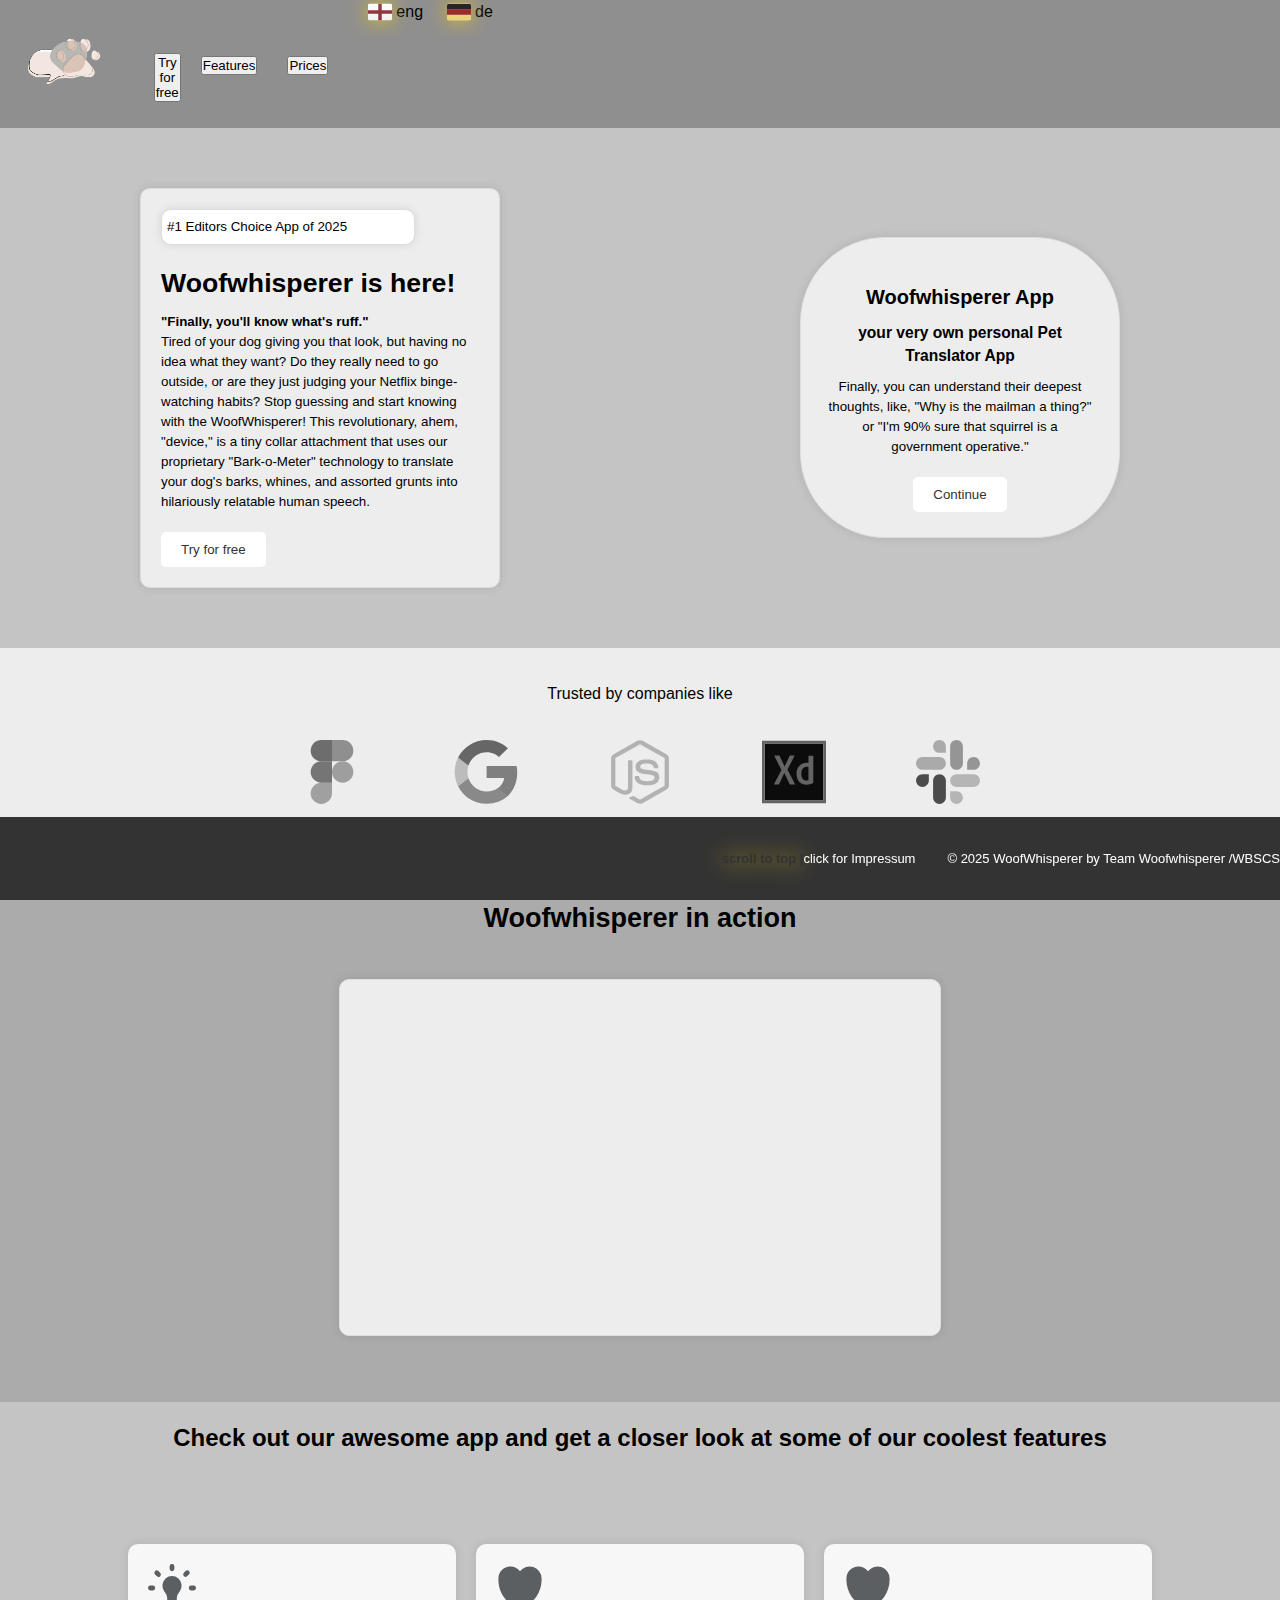
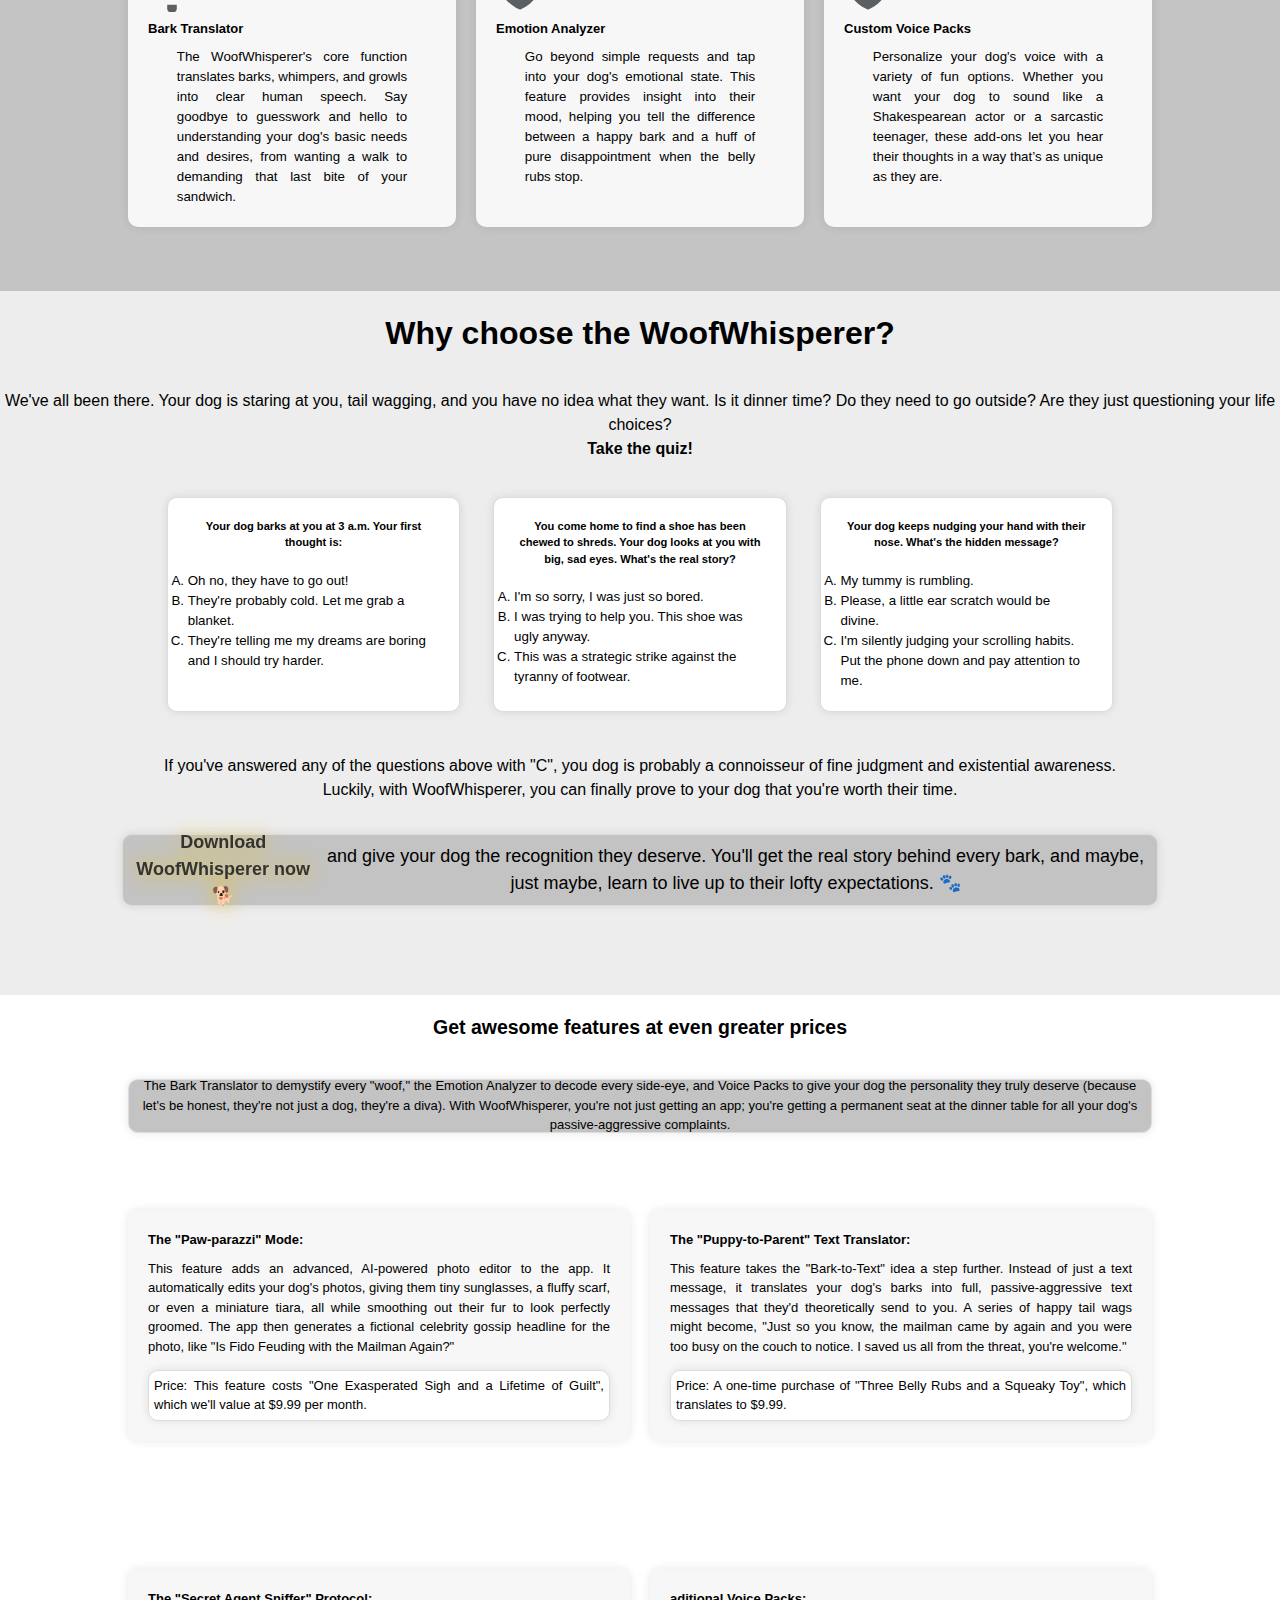
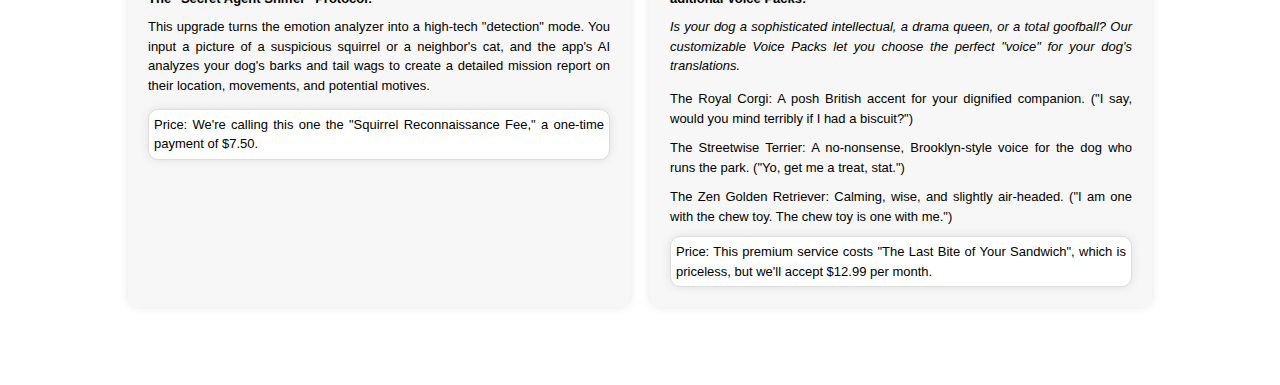
<file: index.html>
<!DOCTYPE html>
<html lang="en">
  <head>
    <meta charset="UTF-8" />
    <meta name="viewport" content="width=device-width, initial-scale=1.0" />
    <title>Working on da primer</title>
    <link rel="stylesheet" href="static/primer.css" />
  </head>
  <body>
    <header class="header" id="totop">
      <div class="flag-container">
        <div class="flag-icon-container">
          <a href="./index-de.html"
            ><img src="./static/img/flag-de.svg" class="flag-icon" alt="" /></a
          >de
        </div>
        <div class="flag-icon-container">
          <a href="./index.html"
            ><img src="./static/img/flag-eng.svg" class="flag-icon" alt="" /></a
          >eng
        </div>
        <div class="paw-icon-container">
          <img src="./static/img/paw.png" alt="" class="paw-icon" />
          <div>
            <nav class="menu">
              <ul>
                <li>
                  <button
                    type="button"
                    onclick="window.location.href='./teaser.html'"
                    class="try-button"
                  >
                    Try for free
                  </button>
                </li>
                <li>
                  <button
                    type="button"
                    onclick="window.location.href='./index.html#whyalwaysmal'"
                    class="try-button"
                  >
                    Features
                  </button>
                </li>
                <li>
                  <button
                    type="button"
                    onclick="window.location.href='./index.html#features-pricing'"
                    class="try-button"
                  >
                    Prices
                  </button>
                </li>
              </ul>
            </nav>
          </div>
        </div>
      </div>
    </header>
    <!-- opener and demos -->
    <section class="opener-demos">
      <div class="opener">
        <div class="product-info">
          <div class="randominfobox">#1 Editors Choice App of 2025</div>
          <h1>Woofwhisperer is here!</h1>

          <div><strong>"Finally, you'll know what's ruff."</strong></div>
          <div>
            <p>
              Tired of your dog giving you that look, but having no idea what
              they want? Do they really need to go outside, or are they just
              judging your Netflix binge-watching habits? Stop guessing and
              start knowing with the WoofWhisperer! This revolutionary, ahem,
              "device," is a tiny collar attachment that uses our proprietary
              "Bark-o-Meter" technology to translate your dog's barks, whines,
              and assorted grunts into hilariously relatable human speech.
            </p>
          </div>
          <button>Try for free</button>
        </div>
      </div>
      <div class="demos">
        <h2>Woofwhisperer App<br /></h2>
        <h3>your very own personal Pet Translator App</h3>
        <div>
          <p>
            Finally, you can understand their deepest thoughts, like, "Why is
            the mailman a thing?" or "I'm 90% sure that squirrel is a government
            operative."
          </p>
        </div>
        <button>Continue</button>
      </div>
    </section>

    <!-- trusted companies -->
    <section class="trusted-companies">
      <div class="trusted-companies-container">
        <div class="trusted-companies-title">
          <p>Trusted by companies like</p>
        </div>
        <div class="logos">
          <object
            type="image/svg+xml"
            data="static/img/figma.svg"
            alt="Company Logo"
            width="64px"
            height="64px"
          ></object>
          <object
            type="image/svg+xml"
            data="static/img/gdev.svg"
            alt="Company Logo"
            width="64px"
            height="64px"
          ></object>
          <object
            type="image/svg+xml"
            data="static/img/njs.svg"
            alt="Company Logo"
            width="64px"
            height="64px"
          ></object>
          <object
            type="image/svg+xml"
            data="static/img/xd.svg"
            alt="Company Logo"
            width="64px"
            height="64px"
          ></object>
          <object
            type="image/svg+xml"
            data="static/img/slack.svg"
            alt="Company Logo"
            width="64px"
            height="64px"
          ></object>
        </div>
      </div>
    </section>

    <!-- video section -->
    <section class="video-section">
      <h2>Woofwhisperer in action</h2>
      <div class="product-video">
        <iframe
          width="560"
          height="315"
          src="https://www.youtube-nocookie.com/embed/7K1PeiE8TZQ?si=togZ_W5q17M83tca"
          title="YouTube video player"
          frameborder="0"
          allow="accelerometer; autoplay; clipboard-write; encrypted-media; gyroscope; picture-in-picture; web-share"
          referrerpolicy="strict-origin-when-cross-origin"
          allowfullscreen
        ></iframe>
      </div>
    </section>

    <!-- features section -->
    <section class="features-section">
      <h2 class="features-title">
        Check out our awesome app and get a closer look at some of our coolest
        features
      </h2>

      <br />

      <div class="features-container">
        <div class="feature">
          <img
            src="static/img/hint.svg"
            alt="Feature 1"
            width="48px"
            height="48px"
          />
          <h3>Bark Translator</h3>
          <p class="feature-description">
            The WoofWhisperer's core function translates barks, whimpers, and
            growls into clear human speech. Say goodbye to guesswork and hello
            to understanding your dog's basic needs and desires, from wanting a
            walk to demanding that last bite of your sandwich.
          </p>
        </div>
        <div class="feature">
          <img
            src="static/img/heart.svg"
            alt="Feature 2"
            width="48px"
            height="48px"
          />
          <h3>Emotion Analyzer</h3>
          <p class="feature-description">
            Go beyond simple requests and tap into your dog's emotional state.
            This feature provides insight into their mood, helping you tell the
            difference between a happy bark and a huff of pure disappointment
            when the belly rubs stop.
          </p>
        </div>
        <div class="feature">
          <img
            src="static/img/heart.svg"
            alt="Feature 3"
            width="48px"
            height="48px"
          />
          <h3>Custom Voice Packs</h3>
          <p class="feature-description">
            Personalize your dog's voice with a variety of fun options. Whether
            you want your dog to sound like a Shakespearean actor or a sarcastic
            teenager, these add-ons let you hear their thoughts in a way that’s
            as unique as they are.
          </p>
        </div>
      </div>
    </section>

    <!-- y choose our app -->
    <section class="yalwaysme" id="whyalwaysmal">
      <h2>Why choose the WoofWhisperer?</h2>

      We've all been there. Your dog is staring at you, tail wagging, and you
      have no idea what they want. Is it dinner time? Do they need to go
      outside? Are they just questioning your life choices?
      <strong>Take the quiz!</strong>

      <div class="quiz">
        <div class="questions-container">
          <div class="question">
            <ol type="A" start="1">
              <p>
                <strong
                  >Your dog barks at you at 3 a.m. Your first thought
                  is:</strong
                >
              </p>
              <br />
              <li>Oh no, they have to go out!</li>
              <li>They're probably cold. Let me grab a blanket.</li>
              <li>
                They're telling me my dreams are boring and I should try harder.
              </li>
            </ol>
          </div>
          <div class="question">
            <ol type="A" start="1">
              <p>
                <strong>
                  You come home to find a shoe has been chewed to shreds. Your
                  dog looks at you with big, sad eyes. What's the real story?
                </strong>
              </p>
              <br />
              <li>I'm so sorry, I was just so bored.</li>
              <li>I was trying to help you. This shoe was ugly anyway.</li>
              <li>
                This was a strategic strike against the tyranny of footwear.
              </li>
            </ol>
          </div>
          <div class="question">
            <ol type="A" start="1">
              <p>
                <strong>
                  Your dog keeps nudging your hand with their nose. What's the
                  hidden message?
                </strong>
              </p>
              <br />
              <li>My tummy is rumbling.</li>
              <li>Please, a little ear scratch would be divine.</li>
              <li>
                I'm silently judging your scrolling habits. Put the phone down
                and pay attention to me.
              </li>
            </ol>
          </div>
        </div>

        If you've answered any of the questions above with "C", you dog is
        probably a connoisseur of fine judgment and existential awareness.<br />
        Luckily, with WoofWhisperer, you can finally prove to your dog that
        you're worth their time.

        <p class="randominfobox3">
          <br />
          <strong><a href="#">Download WoofWhisperer now 🐕 </a></strong>
          and give your dog the recognition they deserve. You'll get the real
          story behind every bark, and maybe, just maybe, learn to live up to
          their lofty expectations. 🐾
        </p>
      </div>
    </section>

    <!-- features-pricing -->
    <section class="features-pricing" id="features-pricing">
      <h2>Get awesome features at even greater prices</h2>
      <p class="randominfobox2">
        The Bark Translator to demystify every "woof," the Emotion Analyzer to
        decode every side-eye, and Voice Packs to give your dog the personality
        they truly deserve (because let's be honest, they're not just a dog,
        they're a diva). With WoofWhisperer, you're not just getting an app;
        you're getting a permanent seat at the dinner table for all your dog's
        passive-aggressive complaints.
      </p>
      <div class="features-container">
        <div class="feature">
          <h3>The "Paw-parazzi" Mode:</h3>
          <p>
            This feature adds an advanced, AI-powered photo editor to the app.
            It automatically edits your dog's photos, giving them tiny
            sunglasses, a fluffy scarf, or even a miniature tiara, all while
            smoothing out their fur to look perfectly groomed. The app then
            generates a fictional celebrity gossip headline for the photo, like
            "Is Fido Feuding with the Mailman Again?"
          </p>
          <div class="randominfobox1-2">
            Price: This feature costs "One Exasperated Sigh and a Lifetime of
            Guilt", which we'll value at $9.99 per month.
          </div>
        </div>
        <div class="feature">
          <h3>The "Puppy-to-Parent" Text Translator:</h3>
          <p>
            This feature takes the "Bark-to-Text" idea a step further. Instead
            of just a text message, it translates your dog's barks into full,
            passive-aggressive text messages that they'd theoretically send to
            you. A series of happy tail wags might become, "Just so you know,
            the mailman came by again and you were too busy on the couch to
            notice. I saved us all from the threat, you're welcome."
          </p>
          <div class="randominfobox1-2">
            Price: A one-time purchase of "Three Belly Rubs and a Squeaky Toy",
            which translates to $9.99.
          </div>
        </div>
      </div>
      <div class="features-container">
        <div class="feature">
          <h3>The "Secret Agent Sniffer" Protocol:</h3>
          <p>
            This upgrade turns the emotion analyzer into a high-tech "detection"
            mode. You input a picture of a suspicious squirrel or a neighbor's
            cat, and the app's AI analyzes your dog's barks and tail wags to
            create a detailed mission report on their location, movements, and
            potential motives.
          </p>
          <div class="randominfobox1-2">
            Price: We're calling this one the "Squirrel Reconnaissance Fee," a
            one-time payment of $7.50.
          </div>
        </div>
        <div class="feature">
          <h3>aditional Voice Packs:</h3>
          <p>
            <em>
              Is your dog a sophisticated intellectual, a drama queen, or a
              total goofball? Our customizable Voice Packs let you choose the
              perfect "voice" for your dog's translations.
            </em>
          </p>
          <ul>
            <li>
              The Royal Corgi: A posh British accent for your dignified
              companion. ("I say, would you mind terribly if I had a biscuit?")
            </li>
            <li>
              The Streetwise Terrier: A no-nonsense, Brooklyn-style voice for
              the dog who runs the park. ("Yo, get me a treat, stat.")
            </li>
            <li>
              The Zen Golden Retriever: Calming, wise, and slightly air-headed.
              ("I am one with the chew toy. The chew toy is one with me.")
            </li>
          </ul>
          <div class="randominfobox1-2">
            Price: This premium service costs "The Last Bite of Your Sandwich",
            which is priceless, but we'll accept $12.99 per month.
          </div>
        </div>
      </div>
    </section>
    <!-- end section -->

    <!-- footer -->
    <footer class="footer">
      <div><a href="#totop">scroll to top |</a></div>
      <div class="imprint" id="imprint-text">click for Impressum</div>
      <div id="copyright-text">
        &copy; 2025 WoofWhisperer by Team Woofwhisperer /WBSCS
      </div>
      <div id="imprint-container" style="display: none">
        <br />
        <div>This website is owned by Team Woofwhisperer.</div>
        <div>
          <p>
            We are not affiliated with, associated with, or endorsed with any of
            the trusted companies above.
          </p>
        </div>
        <div>
          <strong>Contact</strong><br />Team Woofwhisperer<br />Team
          Woofwhisperer GmbH<br />Musterstreet 27<br />12345 Awesome City<br />Wonderland
        </div>
        <div id="imprint-content"></div>
      </div>
    </footer>
    <script type="module">
      /* helper functions */
      /* showing imprint */
      function showImprint() {
        const container = document.getElementById("imprint-container");
        const content = document.getElementById("imprint-content");

        /* Inhalt aus dem versteckten Text holen und einfügen */
        content.innerHTML = document.getElementById("imprint-text").innerHTML;

        /* Overlay sichtbar machen – Höhe später animieren */
        container.style.display = "block";
        setTimeout(() => {
          container.style.height = "75vh"; // 0 → 75 vh
        }, 0);
      }

      /* closing imprint, hide overlay */
      function hideImprint() {
        const container = document.getElementById("imprint-container");
        container.style.height = "0";
        setTimeout(() => {
          container.style.display = "none";
        }, 500); // Dauer der CSS‑Transition (siehe CSS)
      }

      function openTeaserEng() {
        window.open("teaser.html", "_self");
      }
      function openTeaserDe() {
        window.open("teaser-de.html", "_self");
      }
      function openIndexEng() {
        window.open("teaser.html", "_self");
      }
      function openIndexDe() {
        window.open("teaser-de.html", "_self");
      }
      /* adding EventListeners */
      document
        .getElementById("copyright-text")
        .addEventListener("click", showImprint);

      document
        .getElementById("imprint-text")
        .addEventListener("click", showImprint);

      document
        .getElementById("imprint-container")
        .addEventListener("click", hideImprint);
    </script>
  </body>
</html>
</file>
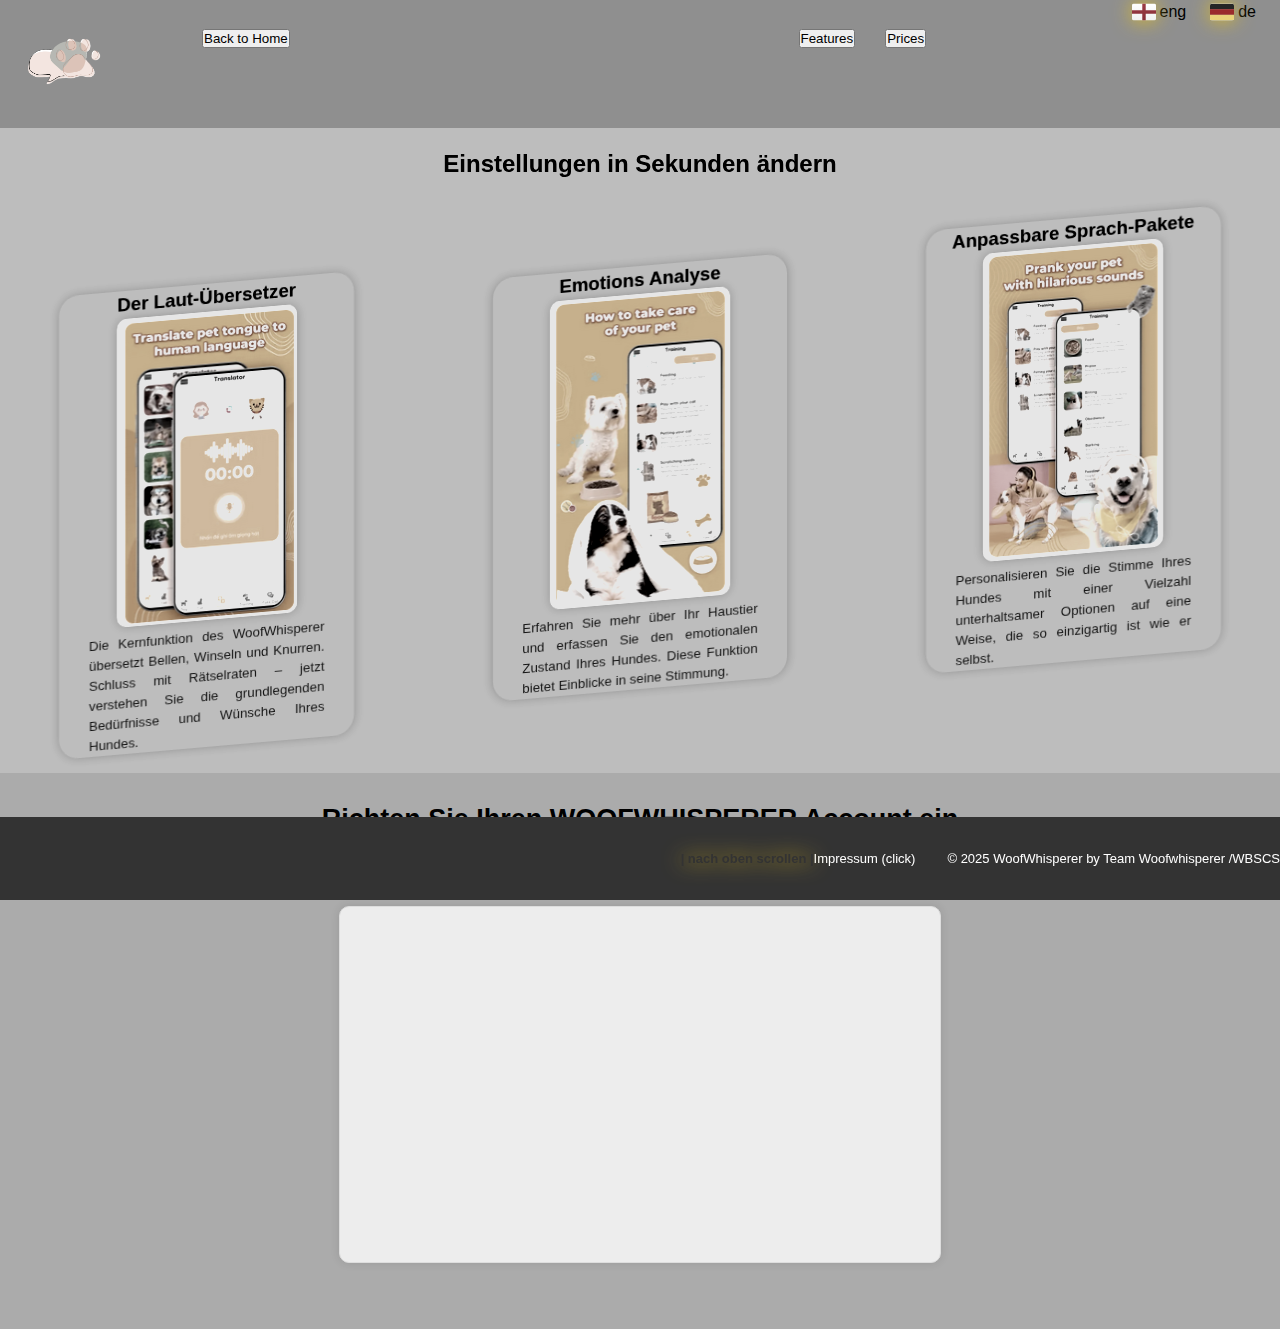
<file: teaser-de.html>
<!DOCTYPE html>
<html lang="en">
  <head>
    <meta charset="UTF-8" />
    <meta name="viewport" content="width=device-width, initial-scale=1.0" />
    <title>Working on da primer</title>
    <link rel="stylesheet" href="static/primer.css" />
  </head>
  <body>
    <header class="header" id="totop">
      <div class="paw-icon-container">
        <img src="./static/img/paw.png" alt="" class="paw-icon" />
      </div>
      <nav class="menu">
        <ul>
          <li>
            <button
              type="button"
              onclick="window.location.href='./teaser.html'"
              class="try-button"
            >
              Back to Home
            </button>
          </li>
          <li>
            <button
              type="button"
              onclick="window.location.href='./index.html#whyalwaysmal'"
              class="try-button"
            >
              Features
            </button>
          </li>
          <li>
            <button
              type="button"
              onclick="window.location.href='./index.html#features-pricing'"
              class="try-button"
            >
              Prices
            </button>
          </li>
        </ul>
      </nav>
      <div class="flag-container">
        <div class="flag-icon-container">
          <a href="./index-de.html">
            <img
              src="./static/img/flag-de.svg"
              class="flag-icon"
              alt="DE Flag"
            />
          </a>
          de
        </div>
        <div class="flag-icon-container">
          <a href="./index.html">
            <img
              src="./static/img/flag-eng.svg"
              class="flag-icon"
              alt="ENG Flag"
            />
          </a>
          eng
        </div>
      </div>
    </header>

    <!-- teaser section -->
    <section class="teaser-section">
      <h2 class="teaser-title">Einstellungen in Sekunden ändern</h2>

      <div class="teaser-container">
        <div class="teaser">
          <h3>Der Laut-Übersetzer</h3>
          <img src="static/img/ui/2.png" alt="Feature 1" class="ui-preview" />
          <p class="teaser-description">
            Die Kernfunktion des WoofWhisperer übersetzt Bellen, Winseln und
            Knurren. Schluss mit Rätselraten – jetzt verstehen Sie die
            grundlegenden Bedürfnisse und Wünsche Ihres Hundes.
          </p>
        </div>
        <div class="teaser">
          <h3>Emotions Analyse</h3>
          <img src="static/img/ui/3.png" alt="Feature 1" class="ui-preview" />
          <p class="teaser-description">
            Erfahren Sie mehr über Ihr Haustier und erfassen Sie den emotionalen
            Zustand Ihres Hundes. Diese Funktion bietet Einblicke in seine
            Stimmung.
          </p>
        </div>
        <div class="teaser">
          <h3>Anpassbare Sprach-Pakete</h3>
          <img src="static/img/ui/4.png" alt="Feature 1" class="ui-preview" />
          <p class="teaser-description">
            Personalisieren Sie die Stimme Ihres Hundes mit einer Vielzahl
            unterhaltsamer Optionen auf eine Weise, die so einzigartig ist wie
            er selbst.
          </p>
        </div>
      </div>
    </section>

    <!-- video section -->
    <section class="video-section">
      <h2>Richten Sie Ihren WOOFWHISPERER Account ein</h2>
      <p>...und erhalten Sie die ersten 10 Minuten gratis!</p>
      <div class="product-video">
        <iframe
          width="560"
          height="315"
          src="https://www.youtube.com/embed/8lGpZkjnkt4?si=UtYITydHASNzsgNf"
          title="GitHub Pull Requests in 100 Seconds - easy as the WoofWhisperer"
          frameborder="0"
          allow="accelerometer; autoplay; clipboard-write; encrypted-media; gyroscope; picture-in-picture; web-share"
          referrerpolicy="strict-origin-when-cross-origin"
          allowfullscreen
        ></iframe>
      </div>
    </section>

    <!-- footer -->
    <footer class="footer">
      <div><a class="scroll" href="#totop">| nach oben scrollen |</a></div>
      <div class="imprint" id="imprint-text">Impressum (click)</div>
      <div id="copyright-text">
        &copy; 2025 WoofWhisperer by Team Woofwhisperer /WBSCS
      </div>
      <div id="imprint-container" style="display: none">
        <br />
        <div>This website is owned by Team Woofwhisperer.</div>
        <div>
          <p>
            We are not affiliated with, associated with, or endorsed with any of
            the mentioned 'trusted companies' above.
          </p>
        </div>
        <div>
          <strong>Contact</strong><br />Team Woofwhisperer<br />Team
          Woofwhisperer GmbH<br />Musterstreet 27<br />12345 Awesome City<br />Wonderland
        </div>
        <div id="imprint-content"></div>
      </div>
    </footer>

    <script type="module">
      /* helper functions */
      /* showing imprint */
      function showImprint() {
        const container = document.getElementById("imprint-container");
        const content = document.getElementById("imprint-content");

        /* Inhalt aus dem versteckten Text holen und einfügen */
        content.innerHTML = document.getElementById("imprint-text").innerHTML;

        /* Overlay sichtbar machen – Höhe später animieren */
        container.style.display = "block";
        setTimeout(() => {
          container.style.height = "75vh"; // 0 → 75 vh
        }, 0);
      }

      /* closing imprint, hide overlay */
      function hideImprint() {
        const container = document.getElementById("imprint-container");
        container.style.height = "0";
        setTimeout(() => {
          container.style.display = "none";
        }, 500); // Dauer der CSS‑Transition (siehe CSS)
      }

      /* playing a bark sound on hover imprint*/
      function bark() {
        var snd = new Audio("./static/audio/dog-barking.mp3");
        snd.play();
      }

      /* adding EventListeners */
      document
        .getElementById("copyright-text")
        .addEventListener("click", showImprint);

      document
        .getElementById("imprint-text")
        .addEventListener("click", showImprint);

      document
        .getElementById("imprint-text")
        .addEventListener("mouseover", bark);

      document
        .getElementById("imprint-container")
        .addEventListener("click", hideImprint);
    </script>
  </body>
</html>
</file>
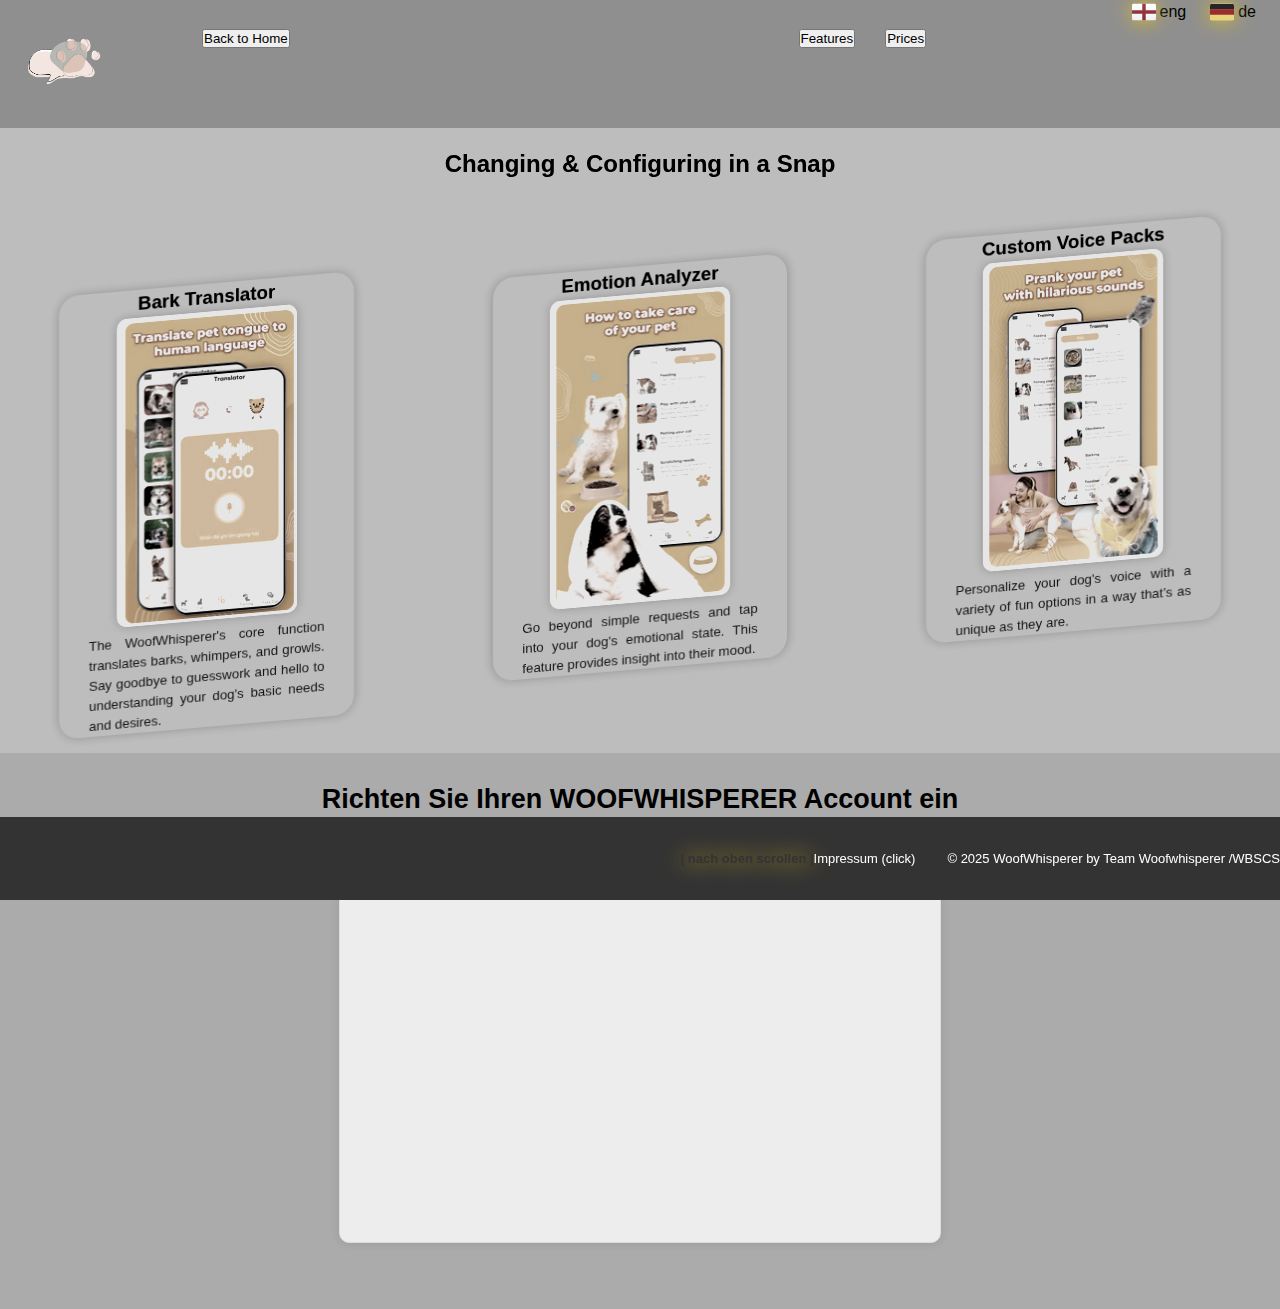
<file: teaser.html>
<!DOCTYPE html>
<html lang="en">
  <head>
    <meta charset="UTF-8" />
    <meta name="viewport" content="width=device-width, initial-scale=1.0" />
    <title>Working on da primer</title>
    <link rel="stylesheet" href="static/primer.css" />
  </head>
  <body>
    <header class="header" id="totop">
      <div class="paw-icon-container">
        <img src="./static/img/paw.png" alt="" class="paw-icon" />
      </div>
      <nav class="menu">
        <ul>
          <li>
            <button
              type="button"
              onclick="window.location.href='./teaser.html'"
              class="try-button"
            >
              Back to Home
            </button>
          </li>
          <li>
            <button
              type="button"
              onclick="window.location.href='./index.html#whyalwaysmal'"
              class="try-button"
            >
              Features
            </button>
          </li>
          <li>
            <button
              type="button"
              onclick="window.location.href='./index.html#features-pricing'"
              class="try-button"
            >
              Prices
            </button>
          </li>
        </ul>
      </nav>
      <div class="flag-container">
        <div class="flag-icon-container">
          <a href="./index-de.html">
            <img
              src="./static/img/flag-de.svg"
              class="flag-icon"
              alt="DE Flag"
            />
          </a>
          de
        </div>
        <div class="flag-icon-container">
          <a href="./index.html">
            <img
              src="./static/img/flag-eng.svg"
              class="flag-icon"
              alt="ENG Flag"
            />
          </a>
          eng
        </div>
      </div>
    </header>

    <!-- teaser section -->
    <section class="teaser-section">
      <h2 class="teaser-title">Changing & Configuring in a Snap</h2>

      <div class="teaser-container">
        <div class="teaser">
          <h3>Bark Translator</h3>
          <img src="static/img/ui/2.png" alt="Feature 1" class="ui-preview" />
          <p class="teaser-description">
            The WoofWhisperer's core function translates barks, whimpers, and
            growls. Say goodbye to guesswork and hello to understanding your
            dog's basic needs and desires.
          </p>
        </div>
        <div class="teaser">
          <h3>Emotion Analyzer</h3>
          <img src="static/img/ui/3.png" alt="Feature 1" class="ui-preview" />
          <p class="teaser-description">
            Go beyond simple requests and tap into your dog's emotional state.
            This feature provides insight into their mood.
          </p>
        </div>
        <div class="teaser">
          <h3>Custom Voice Packs</h3>
          <img src="static/img/ui/4.png" alt="Feature 1" class="ui-preview" />
          <p class="teaser-description">
            Personalize your dog's voice with a variety of fun options in a way
            that’s as unique as they are.
          </p>
        </div>
      </div>
    </section>

    <!-- video section -->
    <section class="video-section">
      <h2>Richten Sie Ihren WOOFWHISPERER Account ein</h2>
      <p>...und erhalten Sie die ersten 10 Minuten gratis!</p>
      <div class="product-video">
        <iframe
          width="560"
          height="315"
          src="https://www.youtube.com/embed/8lGpZkjnkt4?si=UtYITydHASNzsgNf"
          title="GitHub Pull Requests in 100 Seconds - easy as the WoofWhisperer"
          frameborder="0"
          allow="accelerometer; autoplay; clipboard-write; encrypted-media; gyroscope; picture-in-picture; web-share"
          referrerpolicy="strict-origin-when-cross-origin"
          allowfullscreen
        ></iframe>
      </div>
    </section>

    <!-- footer -->
    <footer class="footer">
      <div><a class="scroll" href="#totop">| nach oben scrollen |</a></div>
      <div class="imprint" id="imprint-text">Impressum (click)</div>
      <div id="copyright-text">
        &copy; 2025 WoofWhisperer by Team Woofwhisperer /WBSCS
      </div>
      <div id="imprint-container" style="display: none">
        <br />
        <div>This website is owned by Team Woofwhisperer.</div>
        <div>
          <p>
            We are not affiliated with, associated with, or endorsed with any of
            the mentioned 'trusted companies' above.
          </p>
        </div>
        <div>
          <strong>Contact</strong><br />Team Woofwhisperer<br />Team
          Woofwhisperer GmbH<br />Musterstreet 27<br />12345 Awesome City<br />Wonderland
        </div>
        <div id="imprint-content"></div>
      </div>
    </footer>

    <script type="module">
      /* helper functions */
      /* showing imprint */
      function showImprint() {
        const container = document.getElementById("imprint-container");
        const content = document.getElementById("imprint-content");

        /* Inhalt aus dem versteckten Text holen und einfügen */
        content.innerHTML = document.getElementById("imprint-text").innerHTML;

        /* Overlay sichtbar machen – Höhe später animieren */
        container.style.display = "block";
        setTimeout(() => {
          container.style.height = "75vh"; // 0 → 75 vh
        }, 0);
      }

      /* closing imprint, hide overlay */
      function hideImprint() {
        const container = document.getElementById("imprint-container");
        container.style.height = "0";
        setTimeout(() => {
          container.style.display = "none";
        }, 500); // Dauer der CSS‑Transition (siehe CSS)
      }

      /* playing a bark sound on hover imprint*/
      function bark() {
        var snd = new Audio("./static/audio/dog-barking.mp3");
        snd.play();
      }

      /* adding EventListeners */
      document
        .getElementById("copyright-text")
        .addEventListener("click", showImprint);

      document
        .getElementById("imprint-text")
        .addEventListener("click", showImprint);

      document
        .getElementById("imprint-text")
        .addEventListener("mouseover", bark);

      document
        .getElementById("imprint-container")
        .addEventListener("click", hideImprint);
    </script>
  </body>
</html>
</file>
<file: static/primer.css>
/* import own styles */
/* @import style mal */
@import url("./mal.css");

/* Global Styles */

* {
  box-sizing: border-box;
  margin: 0;
  padding: 0;
}
body {
  font-family: "Open Sans", sans-serif;
  font-size: 16px;
  max-height: auto;
  line-height: 1.5;
}

.header {
  background-color: #8f8f8f;
  display: flex;
  position: relative;
}
.Logo {
  width: 20px;
}
.menu {
  display: flex;
  padding: 2% 5% 2% 5%;
  justify-content: space-between;
  width: 100%; /* take full width of the parent div */
  height: 32px;
}

.menu ul {
  display: flex;
  justify-content: flex-start; /* align items to the right */
  width: 85%; /* take half of the parent div's width */
  gap: 10px;
}

.menu ul li:first-child {
  margin-right: auto; /* push the first item to the left */
}

.menu li {
  list-style: none;
  margin: 0 10px;
  cursor: pointer;
  text-align: right;
}
.opener-demos {
  display: flex;
  justify-content: center;
  align-items: center;
  align-self: center;
  width: 100%; /* take full width of the parent element */
  background-color: #c4c4c4;
  min-height: 25vh;
}

.opener {
  padding: 20px;
  text-align: left;
  width: 50%;
}

.trusted-companies {
  background-color: #ededed; /* light gray background */
  margin: 0 auto;
  max-width: 100%; /* adjust the width as needed */
  text-align: center;
  min-height: 25vh;
  display: flex;
  align-items: center;
  justify-content: center;
}

.logos {
  display: flex;
  justify-content: center;
  align-items: center;
  gap: 10vh;
  max-width: 100%;
  margin: 0 auto;
  padding: 5% 5% 5% 5%;
  width: 100%;

  flex-wrap: nowrap;
}

.product-info {
  background-color: #ededed; /* light gray background */
  padding: 20px; /* add some space around the content */
  border: 1px solid #ddd; /* light gray border */
  border-radius: 10px; /* rounded corners */
  box-shadow: 0 0 10px rgba(0, 0, 0, 0.1); /* subtle shadow */
  width: 60%; /* take up half of the parent element's width */
  margin: 40px auto; /* center horizontally and add some space around */
  font-size: smaller;
}
.product-info h1 {
  margin-top: 0; /* remove default margin from h1 */
  padding-top: 2vh;
  padding-bottom: 1vh;
}
.product-info button {
  margin-top: 20px;
  background-color: #fff; /* green background */
  color: #333; /* white text */
  border: none; /* remove default border */
  padding: 10px 20px; /* add some space around the text */
  border-radius: 5px; /* rounded corners */
  cursor: pointer; /* change cursor to pointer on hover */
}
.product-info button:hover {
  background-color: #fcd913; /* darker green on hover */
}

.demos {
  background-color: #ededed;
  padding: 2% 2% 2%;
  border: 1px solid #ddd;
  border-radius: 85px;
  box-shadow: 0 0 10px rgba(0, 0, 0, 0.1);
  width: 25%; /* reduce the width to make it more like a smartphone */
  max-height: fit-content;
  margin: 0px auto;
  display: flex;
  align-items: center;
  flex-direction: column;
  justify-content: center;
  font-size: smaller;
  text-align: center;
}
.demos button {
  margin-top: 20px;
  background-color: #fff; /* green background */
  color: #333; /* white text */
  border: none; /* remove default border */
  padding: 10px 20px; /* add some space around the text */
  border-radius: 5px; /* rounded corners */
  cursor: pointer; /* change cursor to pointer on hover */
}
.demos button:hover {
  background-color: #fcd913; /* darker green on hover */
}
.demos h2 {
  margin-top: 0; /* remove default margin from h1 */
  padding-top: 2vh;
  padding-bottom: 1vh;
}
.demos h3 {
  margin-top: 0; /* remove default margin from h1 */
  padding-bottom: 1vh;
}

.randominfobox {
  display: flex;
  justify-content: flex-start;
  align-items: center;
  background-color: #fff;
  border: 1px solid #ddd;
  border-radius: 10px;
  box-shadow: 0 0 10px rgba(0, 0, 0, 0.1);
  width: 80%;
  height: 4vh;
  padding-left: 2vh;
  padding: 5px 5px; /* add some space around the text */
}
.randominfobox1-2 {
  display: flex;
  justify-content: flex-start;
  align-items: center;
  background-color: #fff;
  border: 1px solid #ddd;
  border-radius: 10px;
  box-shadow: 0 0 10px rgba(0, 0, 0, 0.1);
  width: 100%;
  height: fit-content;
  padding-left: 2vh;
  padding: 5px 5px; /* add some space around the text */
}
.randominfobox2 {
  display: flex;
  justify-content: center;
  align-items: center;
  background-color: #c3c3c3;
  border: 1px solid #ddd;
  border-radius: 10px;
  box-shadow: 0 0 10px rgba(0, 0, 0, 0.1);
  width: 80%;
  height: 6vh;
  padding: 5px 5px; /* add some space around the text */
  margin-top: 1rem;
  margin-bottom: 1rem;
}
.randominfobox3 {
  display: flex;
  justify-content: center;
  align-items: center;
  background-color: #c3c3c3;
  border: 1px solid #ddd;
  border-radius: 10px;
  box-shadow: 0 0 10px rgba(0, 0, 0, 0.1);
  width: 90%;
  height: 8vh;
  padding: 5px 5px; /* add some space around the text */
  margin-top: 2rem;
  text-align: justify;
}

.video-section {
  background-color: #ababab;
  height: fit-content;
  font-size: large;
  padding: 2% 2% 2%;
  max-height: fit-content;
  display: flex;
  align-items: center;
  flex-direction: column;
  justify-content: start;
  min-height: 25vh;
}
.product-video {
  background-color: #ededed; /* light gray background */
  padding: 20px; /* add some space around the content */
  border: 1px solid #ddd; /* light gray border */
  border-radius: 10px; /* rounded corners */
  box-shadow: 0 0 10px rgba(0, 0, 0, 0.1); /* subtle shadow */
  width: 580; /* take up half of the parent element's width */
  margin: 40px auto; /* center horizontally and add some space around */
  font-size: smaller;
  align-items: center;
  display: flex;
  justify-content: center;
}

.trusted-companies .logos object {
  filter: grayscale(100%);
  transition: filter 0.4s ease-in-out;
}

.trusted-companies .logos object:hover {
  filter: grayscale(0);
}
.trusted-companies .logos svg {
  filter: grayscale(100%);
  transition: filter 0.4s ease-in-out;
}

.trusted-companies .logos svg:hover {
  filter: grayscale(0);
}

.features-section {
  background-color: #c4c4c4;
  text-align: center;
  padding-top: 2vh;
}
.features-container {
  padding-top: 4rem;
  display: flex;
  flex-direction: row;
  justify-content: space-around;
  align-items: center;
  gap: 20px;
  padding-bottom: 4rem;
}
.features {
  flex-basis: 30%; /* take up 30% of the available space */
  height: auto;
}
.feature-description {
  text-align: center;
  max-width: 80%; /* set maximum width to 50% */
  margin: 0 auto; /* center the text horizontally */
  font-size: smaller;
  text-align: justify;
}
.feature-title h2 {
  text-align: center;
  font-size: xx-large;
  font-weight: bolder;
}

.yalwaysme {
  background-color: #ededed;
  padding-bottom: 4rem;
  text-align: center;
  padding-top: 2vh;
  align-items: center;
  display: flex;
  flex-direction: column;
  justify-content: center;
  height: auto; /* change this to auto */
}
.yalwaysme h2 {
  text-align: center;
  font-size: xx-large;
  font-weight: bolder;
  padding-bottom: 2rem;
}
.yalwaysme p {
  text-align: center;
  font-size: smaller;
}

.quiz {
  display: flex;
  list-style: lower-alpha;
  flex-direction: column;
  align-items: center;
  padding: 2% 5% 2% 5%;
  justify-content: space-between;
  width: 100%; /* take full width of the parent div */
}
.quiz p {
  text-align: center;
  font-size: large;
}
.quiz h4 {
  margin-top: 2rem;
  margin-bottom: 2rem;
  text-align: center;
  font-size: smaller;
  width: 85%;
  margin: 0 auto;
}
.questions-container {
  display: flex;
  justify-content: space-around;
  width: 85%;
  margin: 0 auto;
  margin-bottom: 2rem;
}

.question {
  background-color: #fff;
  border: 1px solid #ddd;
  border-radius: 10px;
  box-shadow: 0 0 10px rgba(0, 0, 0, 0.1);
  padding: 20px;
  margin: 10px;
  width: 30%;
  text-align: left;
  font-size: smaller;
}
.question p {
  text-align: center;
  font-size: smaller;
}
.question h3 {
  text-align: center;
  font-size: smaller;
}

section {
  margin-bottom: 0px; /* add some margin to the bottom of each section */
}

a {
  color: #333;
  text-decoration: none;
  font-weight: bold;
  filter: drop-shadow(0 0 10px rgb(230, 193, 28));
}
a:hover {
  color: orange;
  text-decoration: none;
  font-weight: bold;
  filter: drop-shadow(0 0 10px rgb(255, 255, 255));
}

.features-pricing {
  text-align: center;
  padding-top: 2vh;
  align-items: center;
  display: flex;
  flex-direction: column;
  justify-content: center;
  min-height: 25vh;
}

.features-pricing h2 {
  margin-bottom: 20px;
}

.features-pricing,
.features-pricing p,
.features-pricing li {
  margin-bottom: 1.5vh;
  font-size: small;
}

.features-container {
  display: flex;
  justify-content: space-around;
  width: 80%;
  margin: 0 auto;
  align-items: stretch; /* add this line to make the feature boxes have the same height */
}

.feature {
  width: 80%;
  background-color: #f7f7f7;
  padding: 20px;
  border-radius: 10px;
  box-shadow: 0 0 10px rgba(0, 0, 0, 0.1);
  text-align: justify;
}

.feature h3 {
  margin-top: 0;
  margin-bottom: 1vh;
  font-size: small;
}

.feature ul {
  list-style: none;
  padding: 0;
  margin: 0;
}

.feature li {
  margin-bottom: 10px;
}

.price {
  font-weight: bold;
}

.imprint {
  display: flex;
  justify-content: flex-start;
  align-items: center;
  padding-right: 2rem;
}

footer {
  padding-top: 2rem;
  padding-bottom: 2rem;
  background-color: #333;
  color: #fff;
  text-align: right;
  display: flex;
  justify-content: flex-end;
  position: fixed;
  bottom: 0px;
  width: 100%;
  font-size: small;
  height: auto;
}
/* unused rn - 3 classes - for further styling */
/* .fixed-top {
  position: fixed;
  top: 0;
  right: 0;
  left: 0;
  z-index: 1030;
}
.fixed-bottom {
  position: fixed;
  right: 0;
  bottom: 0;
  left: 0;
  z-index: 1030;
}
.sticky-top {
  position: -webkit-sticky;
  position: sticky;
  top: 0;
  z-index: 1020;
} */
</file>
